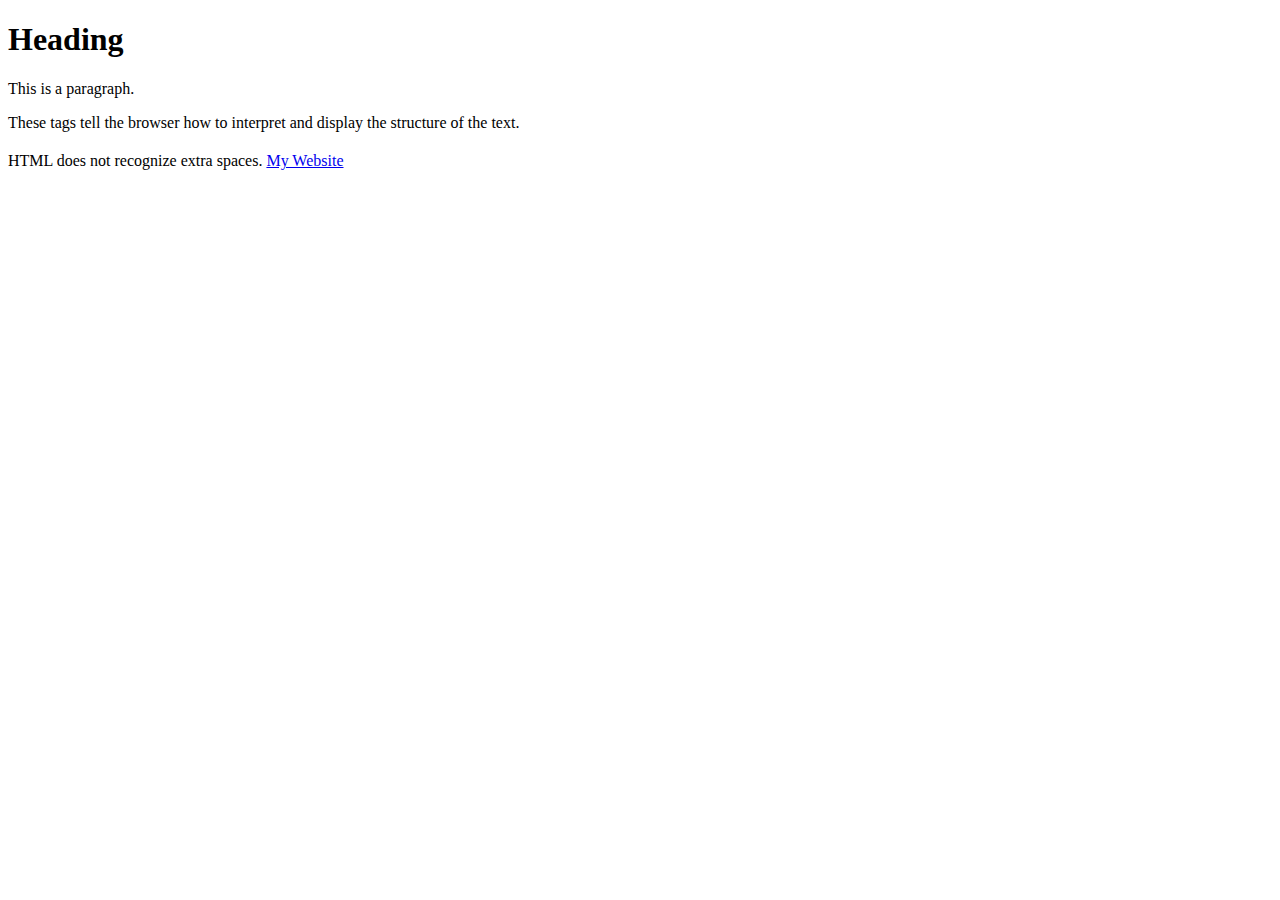
<file: index.html>
<!DOCTYPE html>
<html>
<head>
<title>Nancy's Homepage</title>
</head>

<body>
<h1>Heading</h1>
<p>This is a paragraph.</p>
<p>These tags tell the browser how to interpret and display the structure of the text.</p>
<h2></h2> 
HTML does not recognize       extra        spaces.
<a href="http://nancyayerian.wordpress.com">My Website</a>
</body>

</html>
</file>
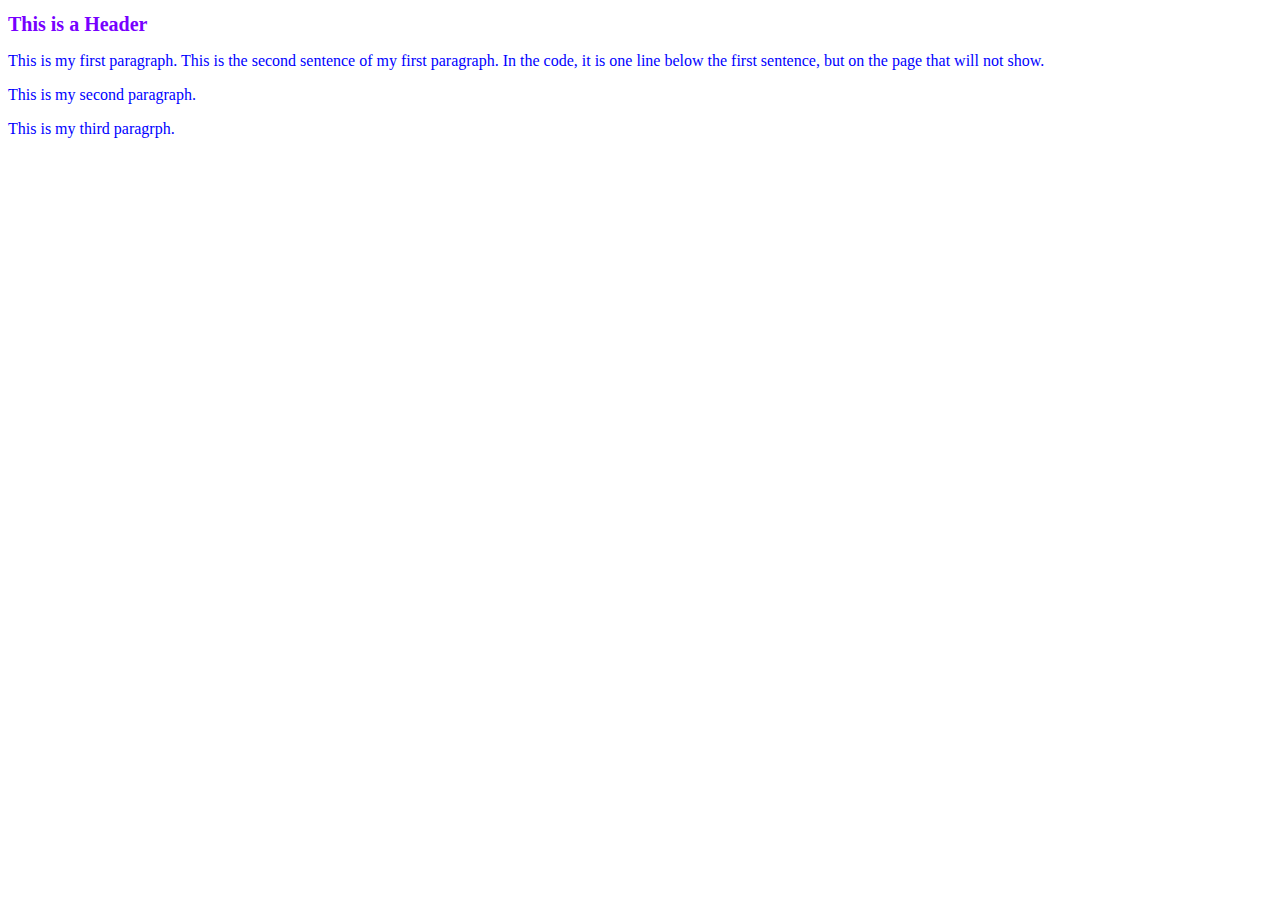
<file: subfolder1/index2.html>
<!DOCTYPE html>
<html>
    <head>
        <title>Main Page</title>
        <link rel="stylesheet" type="text/css" href="stylesheet2.css">
    </head>
    <body>
        <h1>This is a Header</h1>
        <p>This is my first paragraph.
            This is the second sentence of my first paragraph. In the code, it is one line below the first sentence, but on the page that will not show. 
        </p>
        <p>This is my second paragraph.</p>
        <p>This is my third paragrph.</p>
    </body>

</html>
</file>
<file: subfolder1/stylesheet2.css>
h1{
    color:rgb(119, 0, 255);
    font:serif;
    font-size:20px;
}
p{
    color:blue;
    font-family: cursive;
}
</file>
